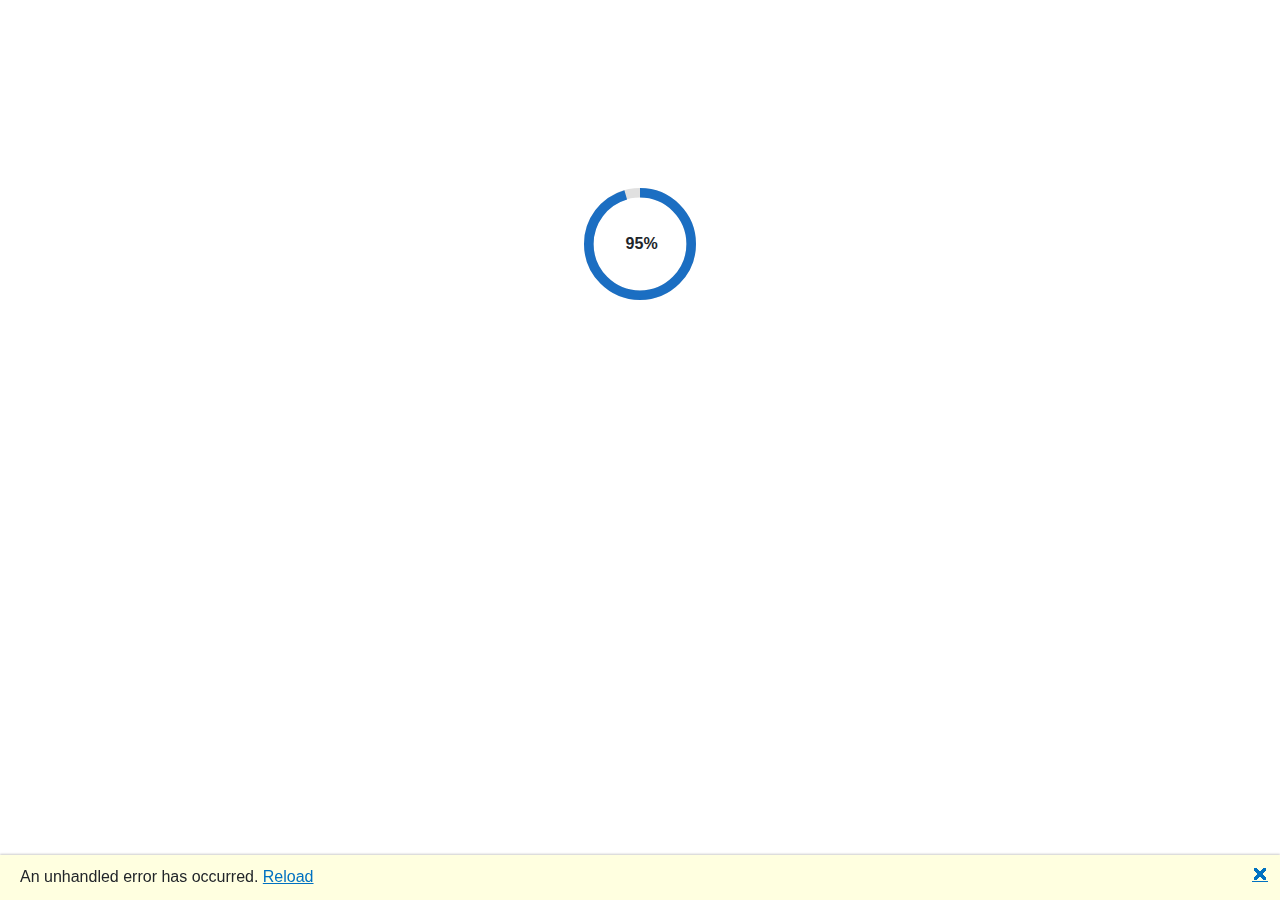
<file: RozvrhUniza/wwwroot/index.html>
<!DOCTYPE html>
<html lang="en">

<head>
    <meta charset="utf-8" />
    <meta name="viewport" content="width=device-width, initial-scale=1.0" />
    <title>RozvrhUniza</title>
    <base href="/" />
    <link rel="stylesheet" href="css/bootstrap/bootstrap.min.css" />
    <link rel="stylesheet" href="css/app.css" />
    <link rel="icon" type="image/png" href="favicon.png" />
    <link href="RozvrhUniza.styles.css" rel="stylesheet" />
    <link href="manifest.webmanifest" rel="manifest" />
    <link rel="apple-touch-icon" sizes="512x512" href="icon-512.png" />
    <link rel="apple-touch-icon" sizes="192x192" href="icon-192.png" />
</head>

<body>
    <div id="app">
        <svg class="loading-progress">
            <circle r="40%" cx="50%" cy="50%" />
            <circle r="40%" cx="50%" cy="50%" />
        </svg>
        <div class="loading-progress-text"></div>
    </div>

    <div id="blazor-error-ui">
        An unhandled error has occurred.
        <a href="" class="reload">Reload</a>
        <a class="dismiss">🗙</a>
    </div>
    <script src="_framework/blazor.webassembly.js"></script>
    <script>navigator.serviceWorker.register('service-worker.js');</script>
</body>

</html>
</file>
<file: RozvrhUniza/wwwroot/css/app.css>
html, body {
    font-family: 'Helvetica Neue', Helvetica, Arial, sans-serif;
}

h1:focus {
    outline: none;
}

a, .btn-link {
    color: #0071c1;
}

.btn-primary {
    color: #fff;
    background-color: #1b6ec2;
    border-color: #1861ac;
}

.btn:focus, .btn:active:focus, .btn-link.nav-link:focus, .form-control:focus, .form-check-input:focus {
  box-shadow: 0 0 0 0.1rem white, 0 0 0 0.25rem #258cfb;
}

.content {
    padding-top: 1.1rem;
}

.valid.modified:not([type=checkbox]) {
    outline: 1px solid #26b050;
}

.invalid {
    outline: 1px solid red;
}

.validation-message {
    color: red;
}

#blazor-error-ui {
    background: lightyellow;
    bottom: 0;
    box-shadow: 0 -1px 2px rgba(0, 0, 0, 0.2);
    display: none;
    left: 0;
    padding: 0.6rem 1.25rem 0.7rem 1.25rem;
    position: fixed;
    width: 100%;
    z-index: 1000;
}

    #blazor-error-ui .dismiss {
        cursor: pointer;
        position: absolute;
        right: 0.75rem;
        top: 0.5rem;
    }

.blazor-error-boundary {
    background: url([data-uri]) no-repeat 1rem/1.8rem, #b32121;
    padding: 1rem 1rem 1rem 3.7rem;
    color: white;
}

    .blazor-error-boundary::after {
        content: "An error has occurred."
    }

.loading-progress {
    position: relative;
    display: block;
    width: 8rem;
    height: 8rem;
    margin: 20vh auto 1rem auto;
}

    .loading-progress circle {
        fill: none;
        stroke: #e0e0e0;
        stroke-width: 0.6rem;
        transform-origin: 50% 50%;
        transform: rotate(-90deg);
    }

        .loading-progress circle:last-child {
            stroke: #1b6ec2;
            stroke-dasharray: calc(3.141 * var(--blazor-load-percentage, 0%) * 0.8), 500%;
            transition: stroke-dasharray 0.05s ease-in-out;
        }

.loading-progress-text {
    position: absolute;
    text-align: center;
    font-weight: bold;
    inset: calc(20vh + 3.25rem) 0 auto 0.2rem;
}

    .loading-progress-text:after {
        content: var(--blazor-load-percentage-text, "Loading");
    }

code {
    color: #c02d76;
}
</file>
